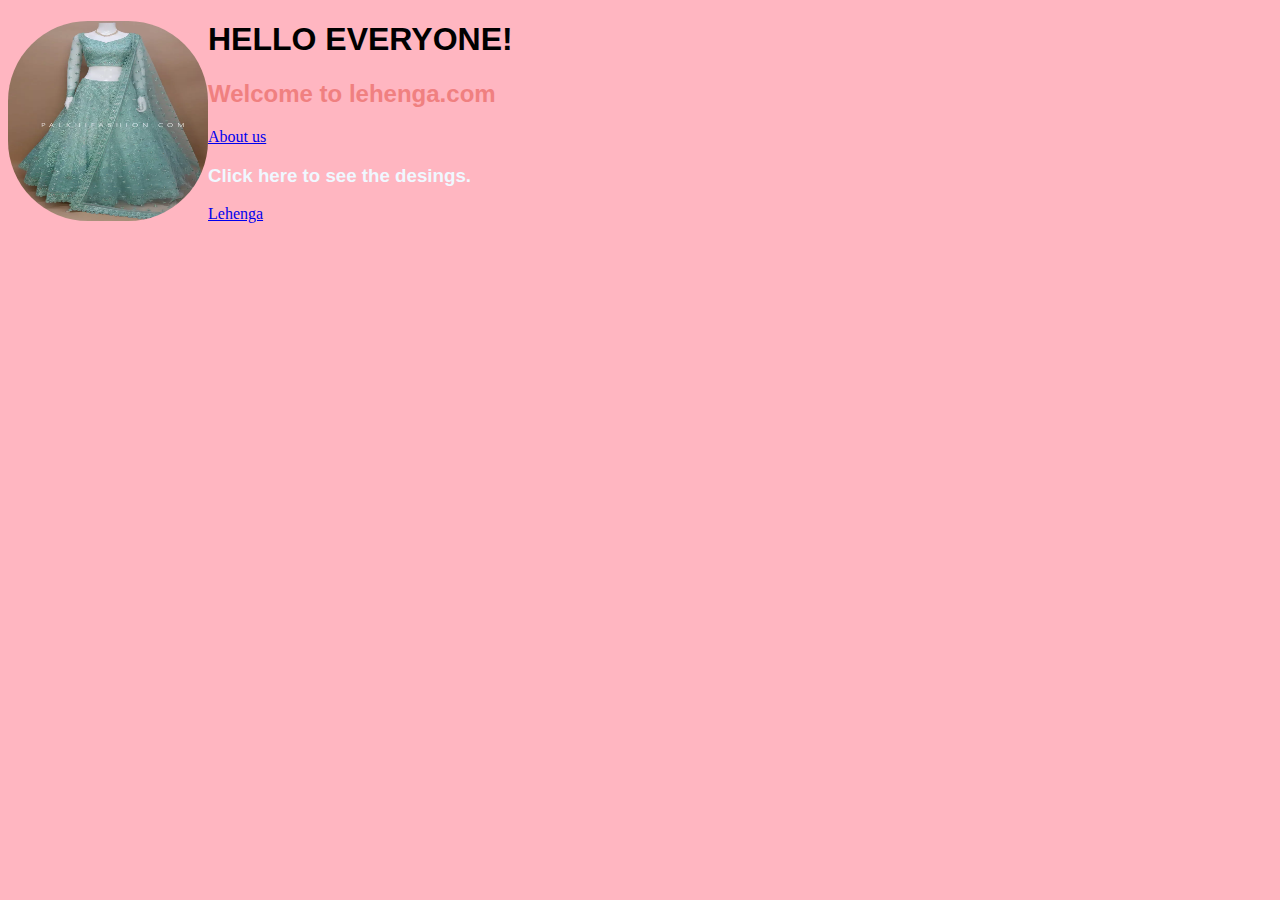
<file: index.html>
<!DOCTYPE html>
<head>
    <meta charset="UTF-8" />
    <title>Lehenga.com</title>
    <link rel="stylesheet" href="./style.css" />
</head>


<body>
<img class=yoo src="./Designer Lehenga Choli Collection Online In USA - Palkhi Fashion (4).webp" height="200px" />
<h1>HELLO EVERYONE!</h1>
<h2>Welcome to lehenga.com</h2>
<a href="./about.html">About us</a>
<h3>Click here to see the desings.</h3>
<a href="./images.html">Lehenga</a>
</body>
</file>
<file: style.css>
strong {
    color: darkred;
}

html {
    background-color: lightpink;
}

.yoo {
    float: left;
    width: 200px;
    border-radius: 40%;
}

h1 {
    color: black;
    font-family:'Segoe UI', Tahoma, Geneva, Verdana, sans-serif
}

h2 {
    color: lightcoral;
    font-family: Verdana, Geneva, Tahoma, sans-serif;
    float: none;
} 

h3 {
    color: aliceblue;
    font-family: 'Lucida Sans', 'Lucida Sans Regular', 'Lucida Grande', 'Lucida Sans Unicode', Geneva, Verdana, sans-serif;
    float: none;
}
p {
    background-color: lightblue;
    color: black;
    font-family: 'Gill Sans', 'Gill Sans MT', Calibri, 'Trebuchet MS', sans-serif;
    font-style: italic;
}
</file>
